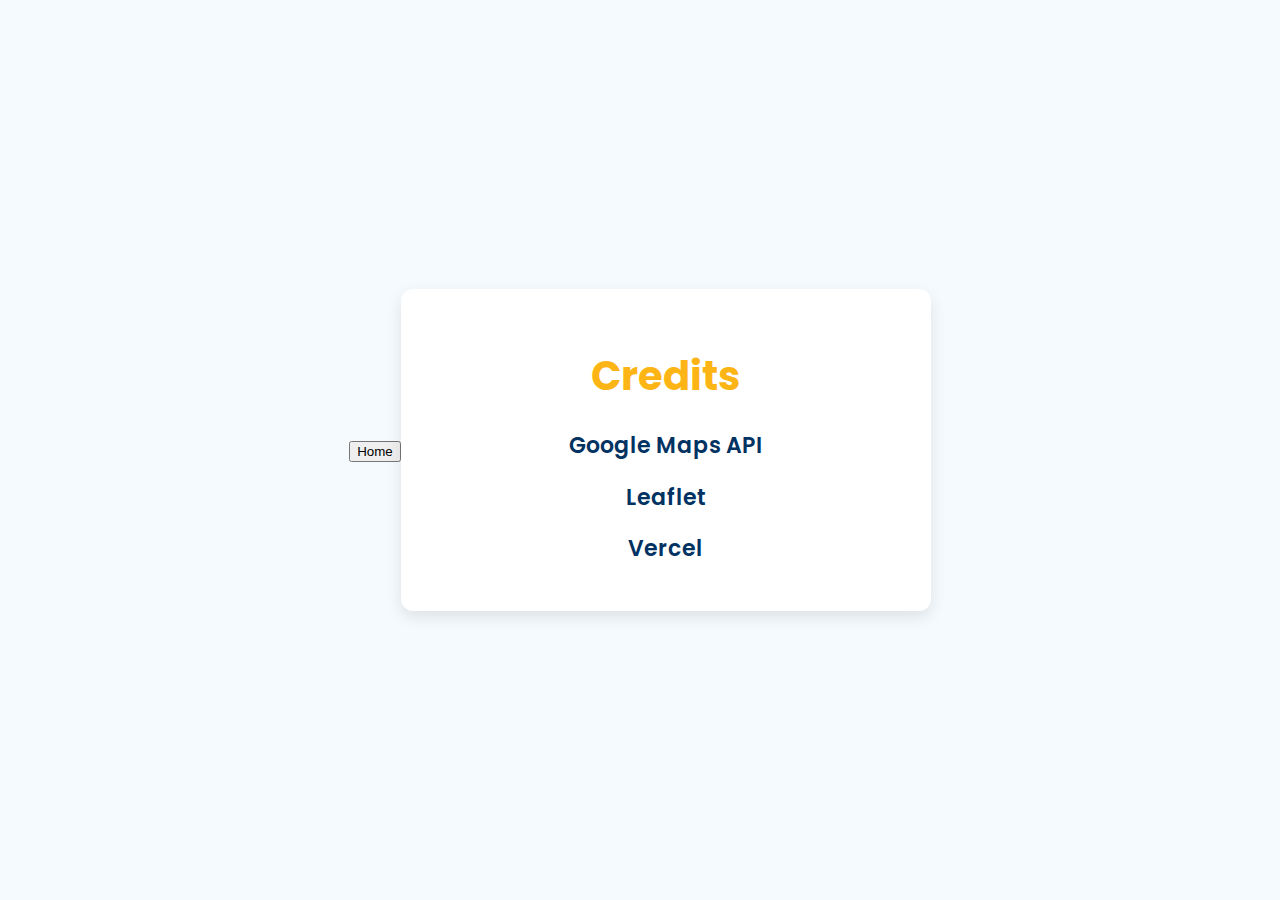
<file: credits.html>
<!DOCTYPE html>
<html lang="en">
<head>
    <meta charset="UTF-8">
    <meta name="viewport" content="width=device-width, initial-scale=1.0">
    <title>Credits</title>
    <link href="https://fonts.googleapis.com/css2?family=Poppins:wght@300;400;600&display=swap" rel="stylesheet">
    <link rel="stylesheet" href="credits.css">
      <script defer src="audio.js"></script>

</head>
<body>
    <script>function myFunction() {
  window.location.href = "index.html";


}</script>
<div class="top-button-wrapper">
    <button onclick="myFunction()">Home</button>
</div>
    <div class="content">
        
        
        <h1>Credits</h1>
        <ol>
            <li><a href="https://developers.google.com/maps/documentation">Google Maps API</a></li>
            <li><a href="https://leafletjs.com/">Leaflet</a></li>
            <li><a href="https://vercel.com/">Vercel</a></li>
        </ol>
    </div>
</body>
</html>
</file>
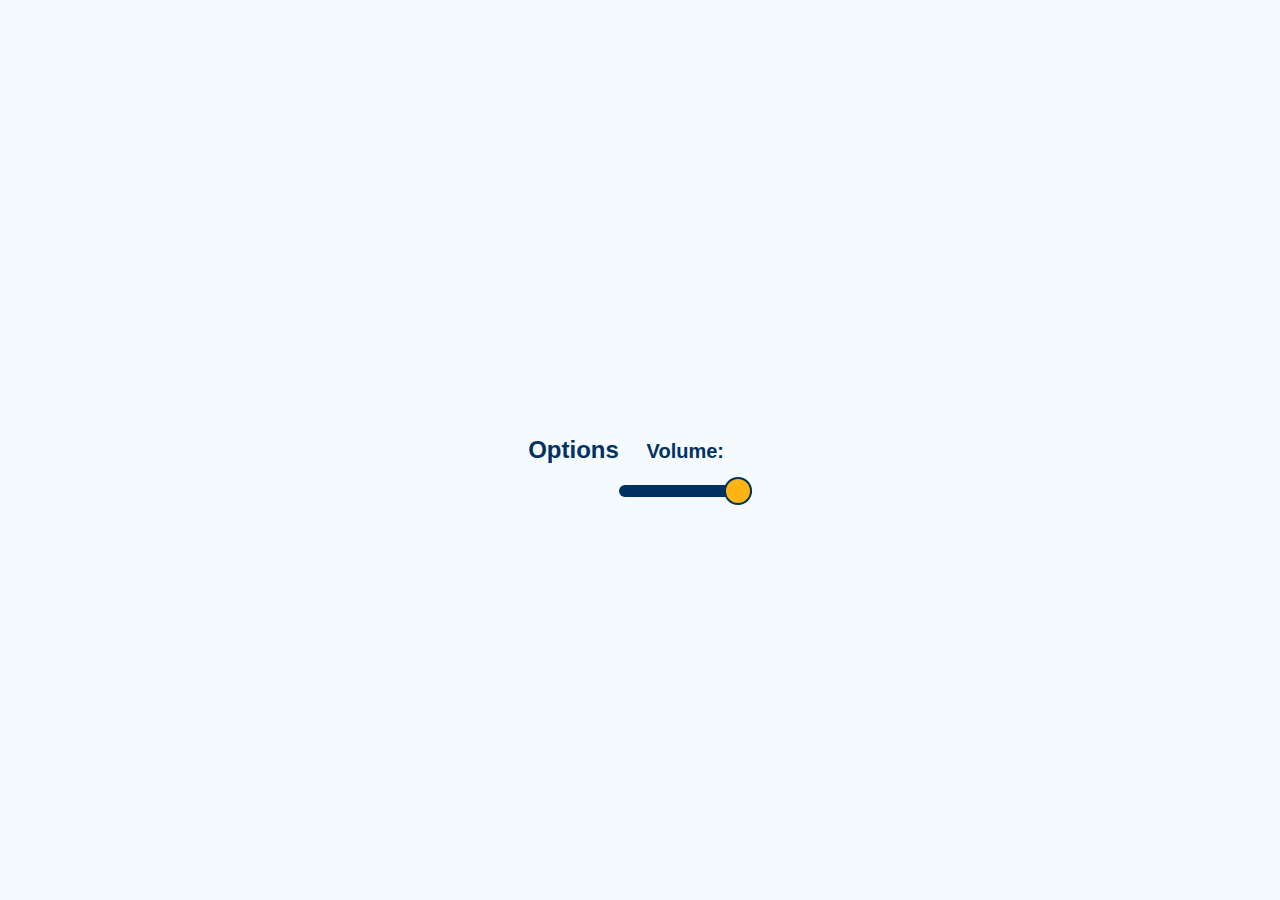
<file: option.html>
<!DOCTYPE html>
<html lang="en">
<head>
  <meta charset="UTF-8">
  <title>Option</title>
   <audio id="bgAudio" src="your-audio.mp3" autoplay loop></audio>
  <link rel="stylesheet" type="text/css" href="option.css">
</head>
<body>

  <h2>Options</h2>
  <div class="option-box">
   <br/>
    <label for="volumeControl">Volume:</label>
    <input type="range" id="volumeControl" min="0" max="1" step="0.01" value="1">
  </div>
  <script>
    
    const audio = document.getElementById('bgAudio');
    const volumeSlider = document.getElementById('volumeControl');
    
    const savedVolume = localStorage.getItem('siteVolume');
    if (savedVolume !== null) {
        audio.volume = savedVolume;
        volumeSlider.value = savedVolume;
      }
      else {
            audio.volume = 1;
            volumeSlider.value = 1;
          }
    volumeSlider.addEventListener('input', function() {
        audio.volume = this.value;
        localStorage.setItem('siteVolume', this.value);
      }
    );
  </script>
  <!--add something allow multiple pages share volummn change other pages need to include  
<audio id="bgAudio" src="your-audio.mp3" autoplay loop></audio>
<script>
const audio = document.getElementById('bgAudio');
const savedVolume = localStorage.getItem('siteVolume');
if (savedVolume !== null) {
  audio.volume = savedVolume;
} else {
  audio.volume = 1;
}
</script>
  
but if you have some other fancy thing that is eaiser to do you can use other method
  -->

</body>
</html>
</file>
<file: credits.css>
body {
    font-family: 'Poppins', sans-serif;
    background-color: #f5faff;
    margin: 0;
    padding: 0;
    
    display: flex;
    justify-content: center;
    align-items: center;
    height: 100vh;

    color: #003262; /* UCI blue */
}

.content {
    text-align: center;
    padding: 30px 40px;
    border-radius: 12px;
    background-color: #ffffff;

    box-shadow: 0 6px 16px rgba(0, 0, 0, 0.1);
    max-width: 450px;
    width: 100%;
}

h1 {
    font-size: 40px;
    margin-bottom: 20px;
    color: #FDB515; /* UCI gold */
}

ol {
    list-style: none;
    padding: 0;
    margin: 0;

    font-size: 22px;
    line-height: 1.8;
}

li {
    margin: 12px 0;
}

a {
    text-decoration: none;
    color: #003262;
    font-weight: 600;
}

a:hover {
    color: #FDB515;
    transition: 0.2s ease;
}
</file>
<file: option.css>
:root {
    --uci-blue: #003262;
    --uci-gold: #FDB515;
}


body {
    background-color: #f5faff;
    font-family: 'Poppins', sans-serif;
    margin: 0;
    padding: 0;
    display: flex;
    justify-content: center;
    align-items: center;
    height: 100vh;
    color: var(--uci-blue);
}


.options-container {
    background: #ffffff;
    padding: 40px 60px;
    border-radius: 16px;
    box-shadow: 0 8px 20px rgba(0,0,0,0.15);
    text-align: center;
    max-width: 400px;
    width: 90%;
}

h1 {
    font-size: 48px;
    margin-bottom: 40px;
    color: var(--uci-gold);
}

.option-box {
    display: flex;
    flex-direction: column;
    align-items: center;
    gap: 20px;
}

input[type="range"] {
    -webkit-appearance: none;
    width: 100%;
    height: 12px;
    border-radius: 6px;
    background: var(--uci-blue);
    outline: none;
}

input[type="range"]::-webkit-slider-thumb {
    -webkit-appearance: none;
    appearance: none;
    width: 28px;
    height: 28px;
    border-radius: 50%;
    background: var(--uci-gold);
    cursor: pointer;
    border: 2px solid var(--uci-blue);
    transition: 0.2s ease;
}

input[type="range"]::-webkit-slider-thumb:hover {
    transform: scale(1.2);
}

input[type="range"]::-moz-range-thumb {
    width: 28px;
    height: 28px;
    border-radius: 50%;
    background: var(--uci-gold);
    cursor: pointer;
    border: 2px solid var(--uci-blue);
    transition: 0.2s ease;
}

label {
    font-size: 20px;
    font-weight: 600;
}
.top-button-wrapper {
    position: fixed;
    top: 20px;
    left: 50%;
    transform: translateX(-50%);
    z-index: 999;
}

.top-button-wrapper button {
    padding: 16px 32px;
    font-size: 20px;
    font-weight: 700;
    background: var(--uci-blue);
    color: var(--uci-gold);
    border: 3px solid var(--uci-gold);
    border-radius: 14px;
    cursor: pointer;
    transition: 0.25s ease;
    box-shadow: 0 6px 18px rgba(0, 0, 0, 0.28);
}


.top-button-wrapper button:hover {
    background: var(--uci-gold);
    color: var(--uci-blue);
    transform: scale(1.1);
    box-shadow: 0 8px 22px rgba(0, 0, 0, 0.35);
}
</file>
